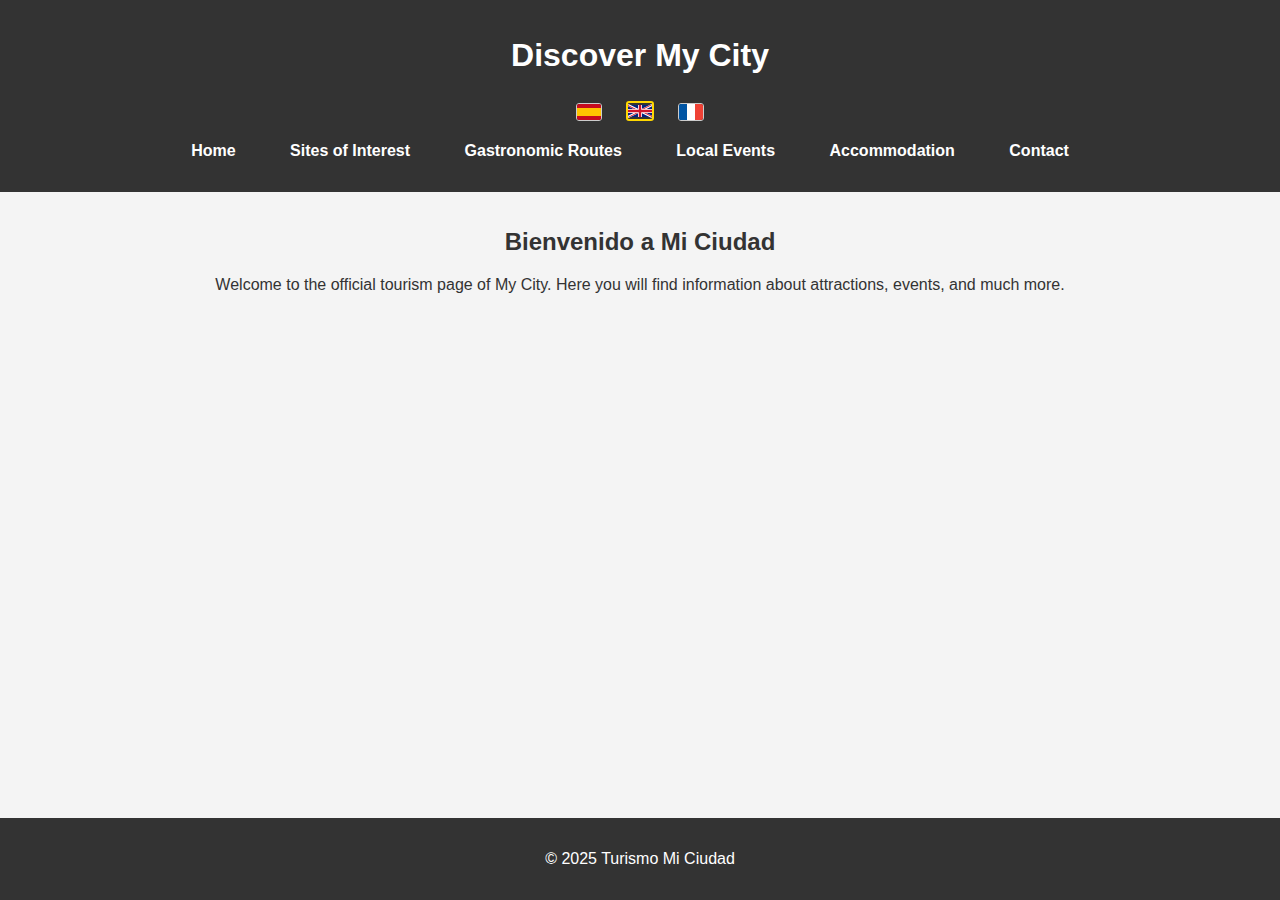
<file: index.html>
<!DOCTYPE html>
<html lang="es">
<head>
    <meta charset="UTF-8">
    <meta name="viewport" content="width=device-width, initial-scale=1.0">
    <title>Turismo en Mi Ciudad</title>
    <link rel="stylesheet" href="style.css">
</head>
<body data-page-title-key="siteTitle">
    <header>
        <h1 data-lang-key="siteTitle">Descubre Mi Ciudad</h1>
        <div class="language-selector">
            <button id="lang-es" data-lang="es" title="Español">
                <svg xmlns="http://www.w3.org/2000/svg" viewBox="0 0 3 2" width="24" height="16">
                    <rect width="3" height="2" fill="#c60b1e"/>
                    <rect width="3" height="1" y="0.5" fill="#ffc400"/>
                </svg>
            </button>
            <button id="lang-en" data-lang="en" title="English">
                <svg xmlns="http://www.w3.org/2000/svg" viewBox="0 0 60 30" width="24" height="16">
                    <clipPath id="t">
                        <path d="M30,15 h30 v15 z v15 h-30 z h-30 v-15 z v-15 h30 z"/>
                    </clipPath>
                    <path d="M0,0 v30 h60 v-30 z" fill="#00247d"/>
                    <path d="M0,0 L60,30 M60,0 L0,30" stroke="#fff" stroke-width="6"/>
                    <path d="M0,0 L60,30 M60,0 L0,30" clip-path="url(#t)" stroke="#cf142b" stroke-width="4"/>
                    <path d="M30,0 v30 M0,15 h60" stroke="#fff" stroke-width="10"/>
                    <path d="M30,0 v30 M0,15 h60" stroke="#cf142b" stroke-width="6"/>
                </svg>
            </button>
            <button id="lang-fr" data-lang="fr" title="Français">
                <svg xmlns="http://www.w3.org/2000/svg" viewBox="0 0 3 2" width="24" height="16">
                    <rect width="1" height="2" fill="#0055a4"/>
                    <rect width="1" height="2" x="1" fill="#fff"/>
                    <rect width="1" height="2" x="2" fill="#ef4135"/>
                </svg>
            </button>
        </div>
        <div class="menu-toggle" id="mobile-menu">
            <span class="bar"></span>
            <span class="bar"></span>
            <span class="bar"></span>
        </div>
        <nav class="navbar">
            <ul class="nav-list">
                <li><a href="index.html" data-lang-key="navHome">Inicio</a></li>
                <li><a href="sitios-interes.html" data-lang-key="navSites">Sitios de Interés</a></li>
                <li><a href="rutas-gastronomicas.html" data-lang-key="navGastronomy">Rutas Gastronómicas</a></li>
                <li><a href="eventos-locales.html" data-lang-key="navEvents">Eventos Locales</a></li>
                <li><a href="alojamiento.html" data-lang-key="navAccommodation">Alojamiento</a></li>
                <li><a href="contacto.html" data-lang-key="navContact">Contacto</a></li>
            </ul>
        </nav>
    </header>
    <main>
        <h2 data-lang-key="welcome_title">Bienvenido a Mi Ciudad</h2>
        <p data-lang-key="welcomeMessage">Bienvenido a la página oficial de turismo de Mi Ciudad. Aquí encontrarás información sobre atracciones, eventos y mucho más.</p>
    </main>
    <footer>
        <p data-lang-key="footer_text">&copy; 2025 Turismo Mi Ciudad</p>
    </footer>
    <script src="script.js"></script>
</body>
</html>
</file>
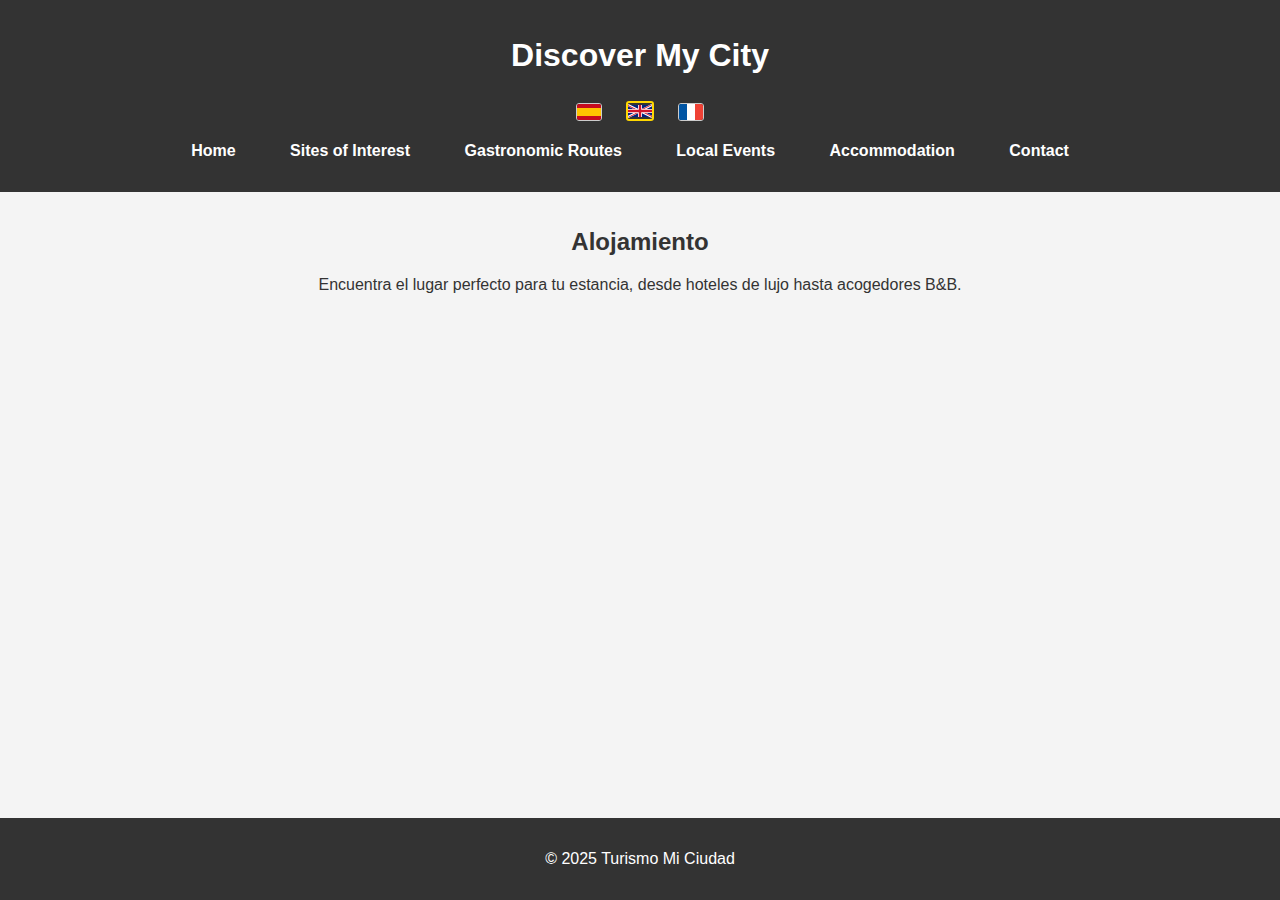
<file: alojamiento.html>
<!DOCTYPE html>
<html lang="es">
<head>
    <meta charset="UTF-8">
    <meta name="viewport" content="width=device-width, initial-scale=1.0">
    <title>Alojamiento - Turismo Mi Ciudad</title>
    <link rel="stylesheet" href="style.css">
</head>
<body data-page-title-key="page_title_accommodation">
    <header>
        <h1 data-lang-key="siteTitle">Descubre Mi Ciudad</h1>
        <div class="language-selector">
            <button id="lang-es" data-lang="es" title="Español">
                <svg xmlns="http://www.w3.org/2000/svg" viewBox="0 0 3 2" width="24" height="16">
                    <rect width="3" height="2" fill="#c60b1e"/>
                    <rect width="3" height="1" y="0.5" fill="#ffc400"/>
                </svg>
            </button>
            <button id="lang-en" data-lang="en" title="English">
                <svg xmlns="http://www.w3.org/2000/svg" viewBox="0 0 60 30" width="24" height="16">
                    <clipPath id="t">
                        <path d="M30,15 h30 v15 z v15 h-30 z h-30 v-15 z v-15 h30 z"/>
                    </clipPath>
                    <path d="M0,0 v30 h60 v-30 z" fill="#00247d"/>
                    <path d="M0,0 L60,30 M60,0 L0,30" stroke="#fff" stroke-width="6"/>
                    <path d="M0,0 L60,30 M60,0 L0,30" clip-path="url(#t)" stroke="#cf142b" stroke-width="4"/>
                    <path d="M30,0 v30 M0,15 h60" stroke="#fff" stroke-width="10"/>
                    <path d="M30,0 v30 M0,15 h60" stroke="#cf142b" stroke-width="6"/>
                </svg>
            </button>
            <button id="lang-fr" data-lang="fr" title="Français">
                <svg xmlns="http://www.w3.org/2000/svg" viewBox="0 0 3 2" width="24" height="16">
                    <rect width="1" height="2" fill="#0055a4"/>
                    <rect width="1" height="2" x="1" fill="#fff"/>
                    <rect width="1" height="2" x="2" fill="#ef4135"/>
                </svg>
            </button>
        </div>
        <div class="menu-toggle" id="mobile-menu">
            <span class="bar"></span>
            <span class="bar"></span>
            <span class="bar"></span>
        </div>
        <nav class="navbar">
            <ul class="nav-list">
                <li><a href="index.html" data-lang-key="navHome">Inicio</a></li>
                <li><a href="sitios-interes.html" data-lang-key="navSites">Sitios de Interés</a></li>
                <li><a href="rutas-gastronomicas.html" data-lang-key="navGastronomy">Rutas Gastronómicas</a></li>
                <li><a href="eventos-locales.html" data-lang-key="navEvents">Eventos Locales</a></li>
                <li><a href="alojamiento.html" data-lang-key="navAccommodation">Alojamiento</a></li>
                <li><a href="contacto.html" data-lang-key="navContact">Contacto</a></li>
            </ul>
        </nav>
    </header>
    <main>
        <h2 data-lang-key="accommodation_title">Alojamiento</h2>
        <p data-lang-key="accommodation_intro">Encuentra el lugar perfecto para tu estancia, desde hoteles de lujo hasta acogedores B&amp;B.</p>
        <!-- Add specific content for accommodation here -->
    </main>
    <footer>
        <p data-lang-key="footer_text">&copy; 2025 Turismo Mi Ciudad</p>
    </footer>
    <script src="script.js"></script>
</body>
</html>
</file>
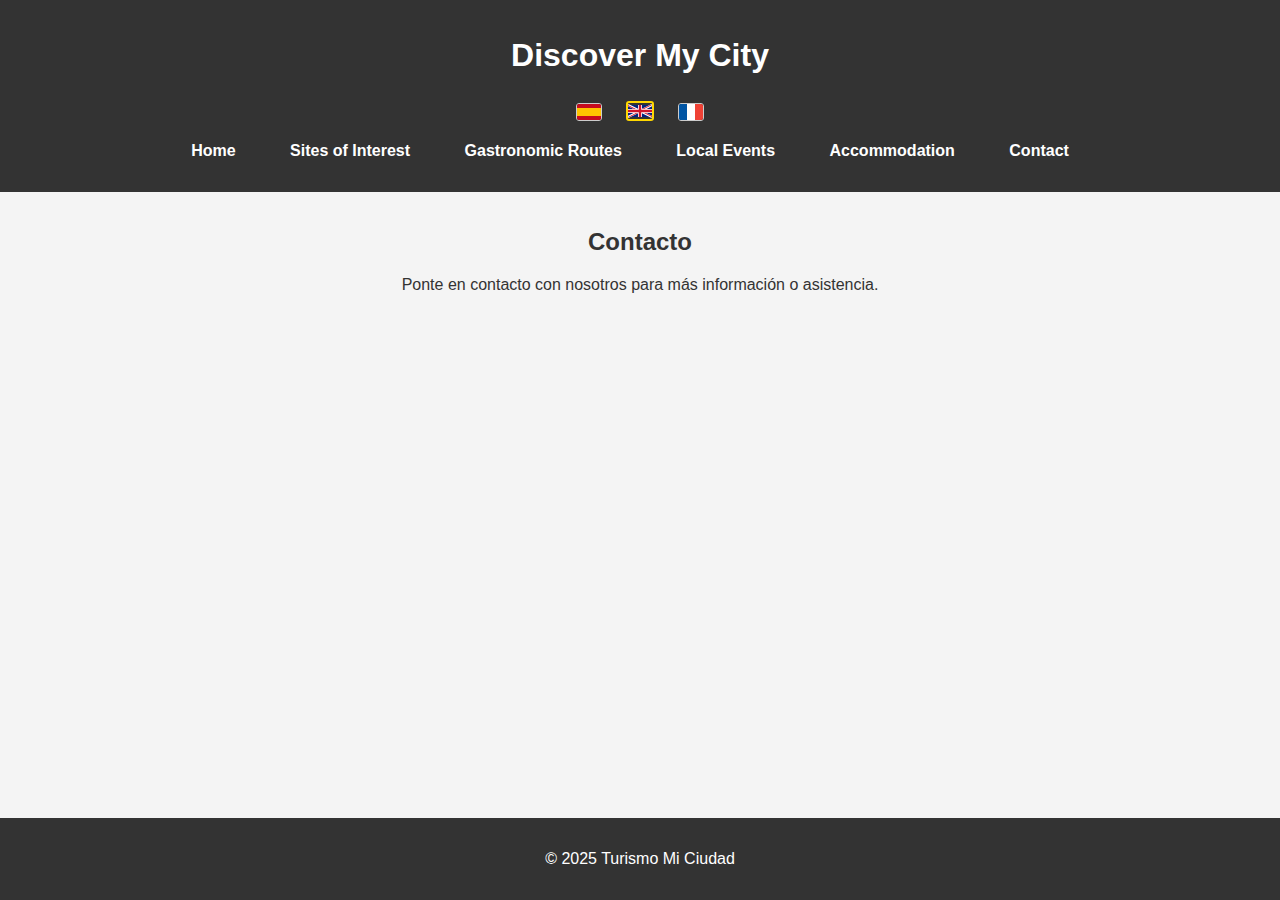
<file: contacto.html>
<!DOCTYPE html>
<html lang="es">
<head>
    <meta charset="UTF-8">
    <meta name="viewport" content="width=device-width, initial-scale=1.0">
    <title>Contacto - Turismo Mi Ciudad</title>
    <link rel="stylesheet" href="style.css">
</head>
<body data-page-title-key="page_title_contact">
    <header>
        <h1 data-lang-key="siteTitle">Descubre Mi Ciudad</h1>
        <div class="language-selector">
            <button id="lang-es" data-lang="es" title="Español">
                <svg xmlns="http://www.w3.org/2000/svg" viewBox="0 0 3 2" width="24" height="16">
                    <rect width="3" height="2" fill="#c60b1e"/>
                    <rect width="3" height="1" y="0.5" fill="#ffc400"/>
                </svg>
            </button>
            <button id="lang-en" data-lang="en" title="English">
                <svg xmlns="http://www.w3.org/2000/svg" viewBox="0 0 60 30" width="24" height="16">
                    <clipPath id="t">
                        <path d="M30,15 h30 v15 z v15 h-30 z h-30 v-15 z v-15 h30 z"/>
                    </clipPath>
                    <path d="M0,0 v30 h60 v-30 z" fill="#00247d"/>
                    <path d="M0,0 L60,30 M60,0 L0,30" stroke="#fff" stroke-width="6"/>
                    <path d="M0,0 L60,30 M60,0 L0,30" clip-path="url(#t)" stroke="#cf142b" stroke-width="4"/>
                    <path d="M30,0 v30 M0,15 h60" stroke="#fff" stroke-width="10"/>
                    <path d="M30,0 v30 M0,15 h60" stroke="#cf142b" stroke-width="6"/>
                </svg>
            </button>
            <button id="lang-fr" data-lang="fr" title="Français">
                <svg xmlns="http://www.w3.org/2000/svg" viewBox="0 0 3 2" width="24" height="16">
                    <rect width="1" height="2" fill="#0055a4"/>
                    <rect width="1" height="2" x="1" fill="#fff"/>
                    <rect width="1" height="2" x="2" fill="#ef4135"/>
                </svg>
            </button>
        </div>
        <div class="menu-toggle" id="mobile-menu">
            <span class="bar"></span>
            <span class="bar"></span>
            <span class="bar"></span>
        </div>
        <nav class="navbar">
            <ul class="nav-list">
                <li><a href="index.html" data-lang-key="navHome">Inicio</a></li>
                <li><a href="sitios-interes.html" data-lang-key="navSites">Sitios de Interés</a></li>
                <li><a href="rutas-gastronomicas.html" data-lang-key="navGastronomy">Rutas Gastronómicas</a></li>
                <li><a href="eventos-locales.html" data-lang-key="navEvents">Eventos Locales</a></li>
                <li><a href="alojamiento.html" data-lang-key="navAccommodation">Alojamiento</a></li>
                <li><a href="contacto.html" data-lang-key="navContact">Contacto</a></li>
            </ul>
        </nav>
    </header>
    <main>
        <h2 data-lang-key="contact_title">Contacto</h2>
        <p data-lang-key="contact_intro">Ponte en contacto con nosotros para más información o asistencia.</p>
        <!-- Add specific content for contact here -->
    </main>
    <footer>
        <p data-lang-key="footer_text">&copy; 2025 Turismo Mi Ciudad</p>
    </footer>
    <script src="script.js"></script>
</body>
</html>
</file>
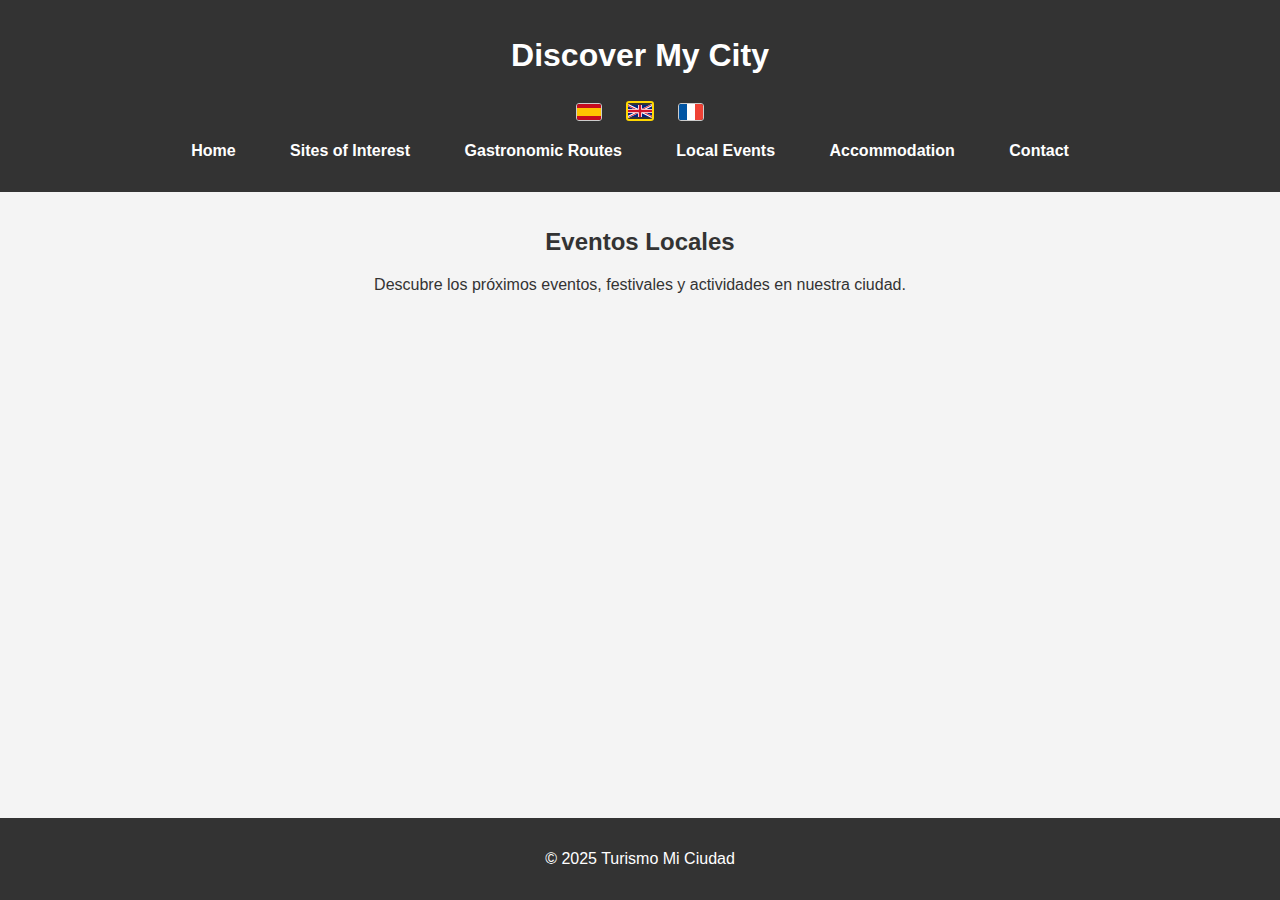
<file: eventos-locales.html>
<!DOCTYPE html>
<html lang="es">
<head>
    <meta charset="UTF-8">
    <meta name="viewport" content="width=device-width, initial-scale=1.0">
    <title>Eventos Locales - Turismo Mi Ciudad</title>
    <link rel="stylesheet" href="style.css">
</head>
<body data-page-title-key="page_title_events">
    <header>
        <h1 data-lang-key="siteTitle">Descubre Mi Ciudad</h1>
        <div class="language-selector">
            <button id="lang-es" data-lang="es" title="Español">
                <svg xmlns="http://www.w3.org/2000/svg" viewBox="0 0 3 2" width="24" height="16">
                    <rect width="3" height="2" fill="#c60b1e"/>
                    <rect width="3" height="1" y="0.5" fill="#ffc400"/>
                </svg>
            </button>
            <button id="lang-en" data-lang="en" title="English">
                <svg xmlns="http://www.w3.org/2000/svg" viewBox="0 0 60 30" width="24" height="16">
                    <clipPath id="t">
                        <path d="M30,15 h30 v15 z v15 h-30 z h-30 v-15 z v-15 h30 z"/>
                    </clipPath>
                    <path d="M0,0 v30 h60 v-30 z" fill="#00247d"/>
                    <path d="M0,0 L60,30 M60,0 L0,30" stroke="#fff" stroke-width="6"/>
                    <path d="M0,0 L60,30 M60,0 L0,30" clip-path="url(#t)" stroke="#cf142b" stroke-width="4"/>
                    <path d="M30,0 v30 M0,15 h60" stroke="#fff" stroke-width="10"/>
                    <path d="M30,0 v30 M0,15 h60" stroke="#cf142b" stroke-width="6"/>
                </svg>
            </button>
            <button id="lang-fr" data-lang="fr" title="Français">
                <svg xmlns="http://www.w3.org/2000/svg" viewBox="0 0 3 2" width="24" height="16">
                    <rect width="1" height="2" fill="#0055a4"/>
                    <rect width="1" height="2" x="1" fill="#fff"/>
                    <rect width="1" height="2" x="2" fill="#ef4135"/>
                </svg>
            </button>
        </div>
        <div class="menu-toggle" id="mobile-menu">
            <span class="bar"></span>
            <span class="bar"></span>
            <span class="bar"></span>
        </div>
        <nav class="navbar">
            <ul class="nav-list">
                <li><a href="index.html" data-lang-key="navHome">Inicio</a></li>
                <li><a href="sitios-interes.html" data-lang-key="navSites">Sitios de Interés</a></li>
                <li><a href="rutas-gastronomicas.html" data-lang-key="navGastronomy">Rutas Gastronómicas</a></li>
                <li><a href="eventos-locales.html" data-lang-key="navEvents">Eventos Locales</a></li>
                <li><a href="alojamiento.html" data-lang-key="navAccommodation">Alojamiento</a></li>
                <li><a href="contacto.html" data-lang-key="navContact">Contacto</a></li>
            </ul>
        </nav>
    </header>
    <main>
        <h2 data-lang-key="events_title">Eventos Locales</h2>
        <p data-lang-key="events_intro">Descubre los próximos eventos, festivales y actividades en nuestra ciudad.</p>
        <!-- Add specific content for local events here -->
    </main>
    <footer>
        <p data-lang-key="footer_text">&copy; 2025 Turismo Mi Ciudad</p>
    </footer>
    <script src="script.js"></script>
</body>
</html>
</file>
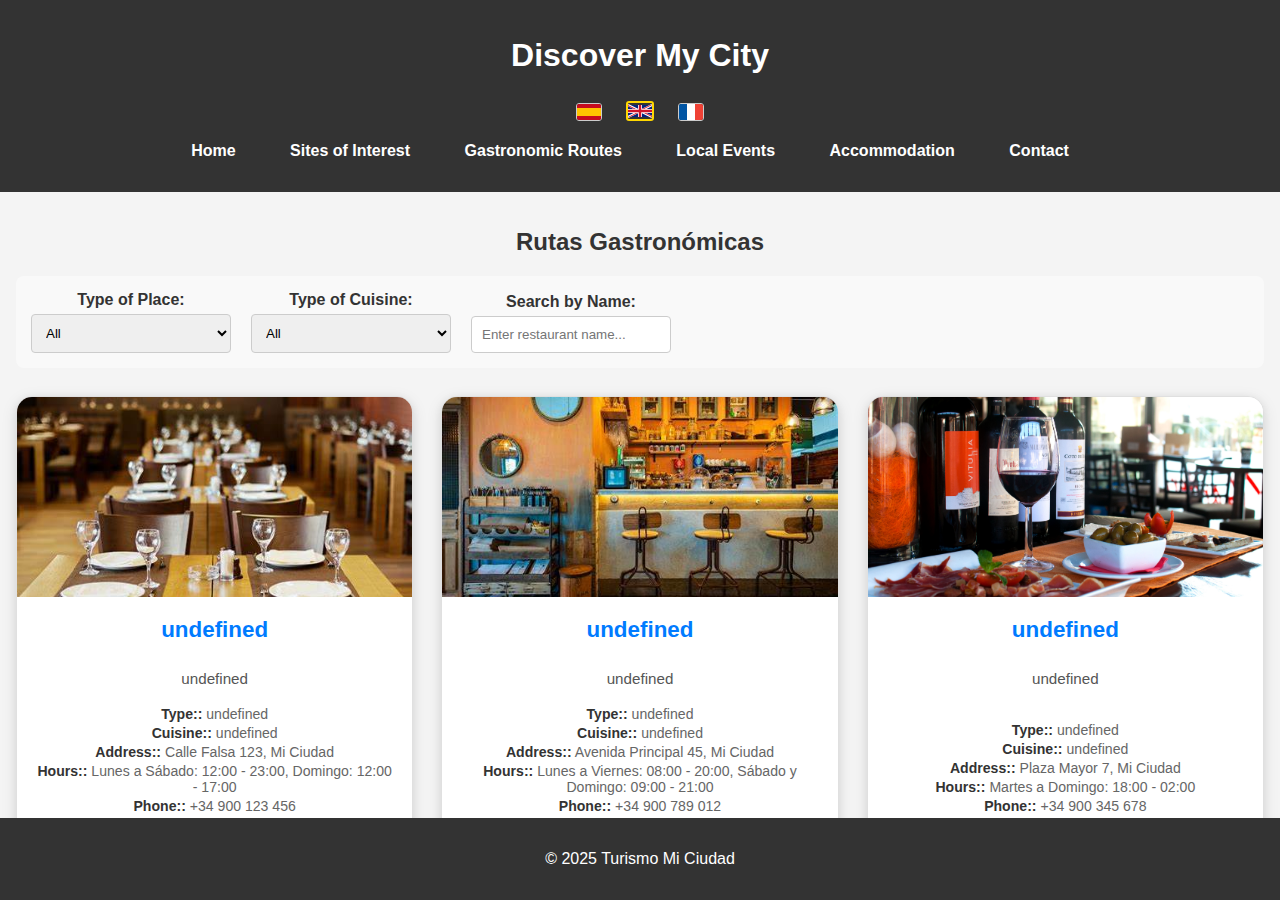
<file: rutas-gastronomicas.html>
<!DOCTYPE html>
<html lang="es">
<head>
    <meta charset="UTF-8">
    <meta name="viewport" content="width=device-width, initial-scale=1.0">
    <title>Rutas Gastronómicas - Turismo Mi Ciudad</title>
    <link rel="stylesheet" href="style.css">
</head>
<body data-page-title-key="page_title_gastronomy">
    <header>
        <h1 data-lang-key="siteTitle">Descubre Mi Ciudad</h1>
        <div class="language-selector">
            <button id="lang-es" data-lang="es" title="Español">
                <svg xmlns="http://www.w3.org/2000/svg" viewBox="0 0 3 2" width="24" height="16">
                    <rect width="3" height="2" fill="#c60b1e"/>
                    <rect width="3" height="1" y="0.5" fill="#ffc400"/>
                </svg>
            </button>
            <button id="lang-en" data-lang="en" title="English">
                <svg xmlns="http://www.w3.org/2000/svg" viewBox="0 0 60 30" width="24" height="16">
                    <clipPath id="t">
                        <path d="M30,15 h30 v15 z v15 h-30 z h-30 v-15 z v-15 h30 z"/>
                    </clipPath>
                    <path d="M0,0 v30 h60 v-30 z" fill="#00247d"/>
                    <path d="M0,0 L60,30 M60,0 L0,30" stroke="#fff" stroke-width="6"/>
                    <path d="M0,0 L60,30 M60,0 L0,30" clip-path="url(#t)" stroke="#cf142b" stroke-width="4"/>
                    <path d="M30,0 v30 M0,15 h60" stroke="#fff" stroke-width="10"/>
                    <path d="M30,0 v30 M0,15 h60" stroke="#cf142b" stroke-width="6"/>
                </svg>
            </button>
            <button id="lang-fr" data-lang="fr" title="Français">
                <svg xmlns="http://www.w3.org/2000/svg" viewBox="0 0 3 2" width="24" height="16">
                    <rect width="1" height="2" fill="#0055a4"/>
                    <rect width="1" height="2" x="1" fill="#fff"/>
                    <rect width="1" height="2" x="2" fill="#ef4135"/>
                </svg>
            </button>
        </div>
        <div class="menu-toggle" id="mobile-menu">
            <span class="bar"></span>
            <span class="bar"></span>
            <span class="bar"></span>
        </div>
        <nav class="navbar">
            <ul class="nav-list">
                <li><a href="index.html" data-lang-key="navHome">Inicio</a></li>
                <li><a href="sitios-interes.html" data-lang-key="navSites">Sitios de Interés</a></li>
                <li><a href="rutas-gastronomicas.html" data-lang-key="navGastronomy">Rutas Gastronómicas</a></li>
                <li><a href="eventos-locales.html" data-lang-key="navEvents">Eventos Locales</a></li>
                <li><a href="alojamiento.html" data-lang-key="navAccommodation">Alojamiento</a></li>
                <li><a href="contacto.html" data-lang-key="navContact">Contacto</a></li>
            </ul>
        </nav>
    </header>
    <main>
        <h2 data-lang-key="gastronomy_title">Rutas Gastronómicas</h2>
        <div class="filtros">
            <div class="filtro-grupo">
                <label for="filtro-tipo-lugar" data-lang-key="filterTypePlace">Tipo de Lugar:</label>
                <select id="filtro-tipo-lugar">
                    <option value="" data-lang-key="filterAll">Todos</option>
                </select>
            </div>
            <div class="filtro-grupo">
                <label for="filtro-tipo-cocina" data-lang-key="filterTypeCuisine">Tipo de Cocina:</label>
                <select id="filtro-tipo-cocina">
                    <option value="" data-lang-key="filterAll">Todos</option>
                </select>
            </div>
            <div class="filtro-grupo">
                <label for="filtro-nombre" data-lang-key="filterByName">Buscar por nombre:</label>
                <input type="search" id="filtro-nombre" data-lang-placeholder-key="searchByNamePlaceholder">
            </div>
        </div>
        <div id="restaurantes-lista" class="restaurantes-grid">
            <!-- Las tarjetas de restaurantes se insertarán aquí -->
        </div>
    </main>
    <footer>
        <p data-lang-key="footer_text">&copy; 2025 Turismo Mi Ciudad</p>
    </footer>
    <script src="script.js"></script>
</body>
</html>
</file>
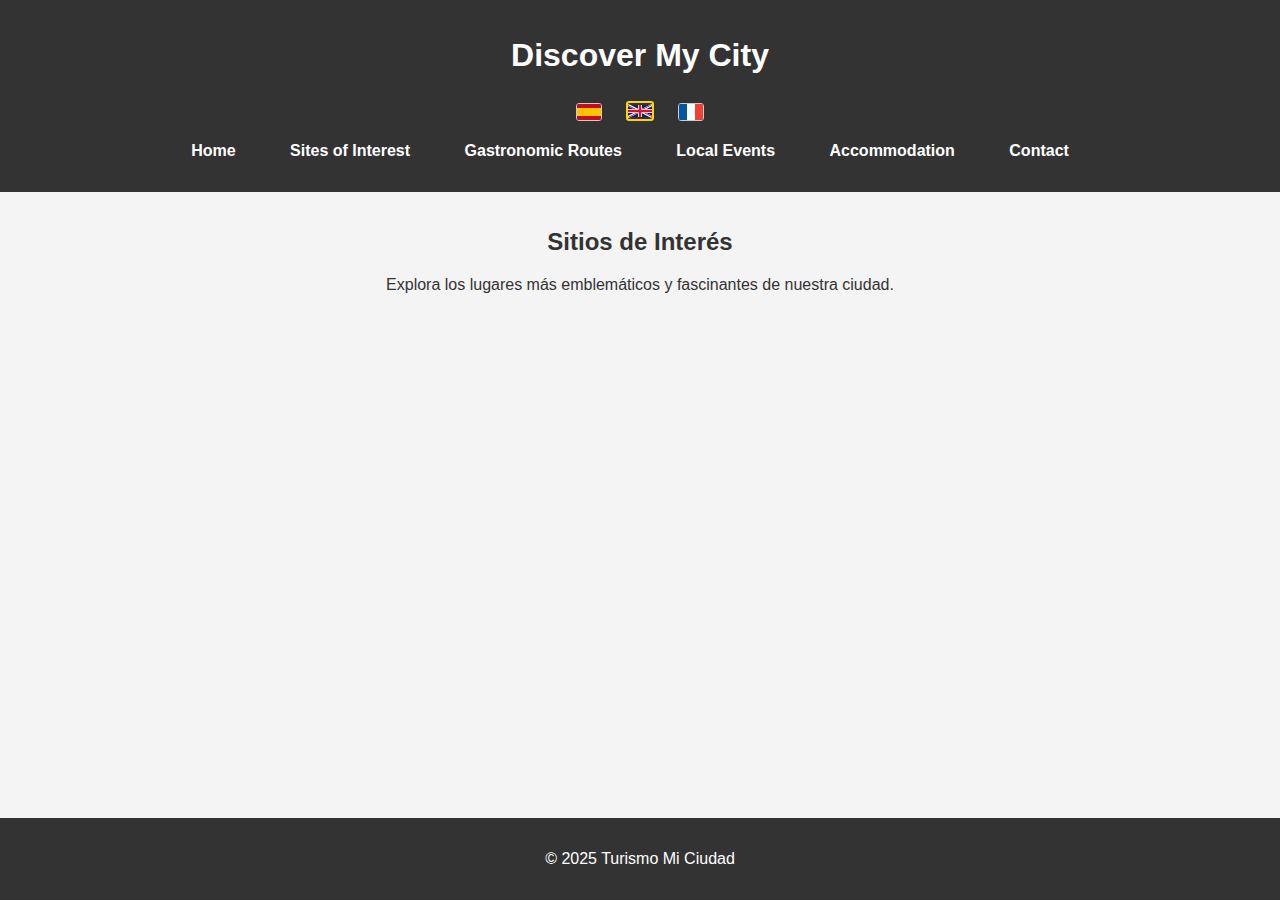
<file: sitios-interes.html>
<!DOCTYPE html>
<html lang="es">
<head>
    <meta charset="UTF-8">
    <meta name="viewport" content="width=device-width, initial-scale=1.0">
    <title>Sitios de Interés - Turismo Mi Ciudad</title>
    <link rel="stylesheet" href="style.css">
</head>
<body data-page-title-key="page_title_sites">
    <header>
        <h1 data-lang-key="siteTitle">Descubre Mi Ciudad</h1>
        <div class="language-selector">
            <button id="lang-es" data-lang="es" title="Español">
                <svg xmlns="http://www.w3.org/2000/svg" viewBox="0 0 3 2" width="24" height="16">
                    <rect width="3" height="2" fill="#c60b1e"/>
                    <rect width="3" height="1" y="0.5" fill="#ffc400"/>
                </svg>
            </button>
            <button id="lang-en" data-lang="en" title="English">
                <svg xmlns="http://www.w3.org/2000/svg" viewBox="0 0 60 30" width="24" height="16">
                    <clipPath id="t">
                        <path d="M30,15 h30 v15 z v15 h-30 z h-30 v-15 z v-15 h30 z"/>
                    </clipPath>
                    <path d="M0,0 v30 h60 v-30 z" fill="#00247d"/>
                    <path d="M0,0 L60,30 M60,0 L0,30" stroke="#fff" stroke-width="6"/>
                    <path d="M0,0 L60,30 M60,0 L0,30" clip-path="url(#t)" stroke="#cf142b" stroke-width="4"/>
                    <path d="M30,0 v30 M0,15 h60" stroke="#fff" stroke-width="10"/>
                    <path d="M30,0 v30 M0,15 h60" stroke="#cf142b" stroke-width="6"/>
                </svg>
            </button>
            <button id="lang-fr" data-lang="fr" title="Français">
                <svg xmlns="http://www.w3.org/2000/svg" viewBox="0 0 3 2" width="24" height="16">
                    <rect width="1" height="2" fill="#0055a4"/>
                    <rect width="1" height="2" x="1" fill="#fff"/>
                    <rect width="1" height="2" x="2" fill="#ef4135"/>
                </svg>
            </button>
        </div>
        <div class="menu-toggle" id="mobile-menu">
            <span class="bar"></span>
            <span class="bar"></span>
            <span class="bar"></span>
        </div>
        <nav class="navbar">
            <ul class="nav-list">
                <li><a href="index.html" data-lang-key="navHome">Inicio</a></li>
                <li><a href="sitios-interes.html" data-lang-key="navSites">Sitios de Interés</a></li>
                <li><a href="rutas-gastronomicas.html" data-lang-key="navGastronomy">Rutas Gastronómicas</a></li>
                <li><a href="eventos-locales.html" data-lang-key="navEvents">Eventos Locales</a></li>
                <li><a href="alojamiento.html" data-lang-key="navAccommodation">Alojamiento</a></li>
                <li><a href="contacto.html" data-lang-key="navContact">Contacto</a></li>
            </ul>
        </nav>
    </header>
    <main>
        <h2 data-lang-key="sites_title">Sitios de Interés</h2>
        <p data-lang-key="sites_intro">Explora los lugares más emblemáticos y fascinantes de nuestra ciudad.</p>
        <!-- Add specific content for sites of interest here -->
    </main>
    <footer>
        <p data-lang-key="footer_text">&copy; 2025 Turismo Mi Ciudad</p>
    </footer>
    <script src="script.js"></script>
</body>
</html>
</file>
<file: style.css>
:root {
    --primary-color: #007bff; /* Default primary color, can be overridden */
    --bright-highlight-color: gold; /* For active language flag */
}

body {
    font-family: sans-serif;
    margin: 0;
    padding: 0;
    background-color: #f4f4f4;
    color: #333;
}

header {
    background-color: #333;
    color: #fff;
    padding: 1em 0;
    text-align: center;
    position: relative; /* Added for positioning context for menu-toggle */
}

header nav ul {
    list-style-type: none;
    padding: 0;
    text-align: center;
}

header nav ul li {
    display: inline;
    margin-right: 20px;
}

header nav ul li a {
    color: #fff;
    text-decoration: none;
    font-weight: bold;
    padding: 10px 15px;
    border-radius: 5px;
    transition: background-color 0.3s ease;
}

header nav ul li a:hover {
    background-color: #555;
    text-decoration: none;
}

main {
    padding: 1em;
    text-align: center;
}

main section {
    padding: 20px;
    margin-top: 10px;
    border-bottom: 1px solid #ccc;
}

main section:last-child {
    border-bottom: none;
}

footer {
    background-color: #333;
    color: #fff;
    text-align: center;
    padding: 1em 0;
    position: fixed;
    bottom: 0;
    width: 100%;
}

/* Estilos para el menú hamburguesa */
.menu-toggle {
    display: none; /* Oculto por defecto en pantallas grandes */
    flex-direction: column;
    cursor: pointer;
    position: absolute; /* Para posicionarlo respecto al header */
    top: 20px;
    right: 20px;
}

.menu-toggle .bar {
    height: 3px;
    width: 25px;
    background-color: #fff; /* Color de las barras del menú */
    margin: 4px 0;
    transition: 0.4s;
}

/* Language Selector */
.language-selector {
    /* Removed position: absolute, top, right, z-index */
    margin-top: 10px; /* Space below title */
    margin-bottom: 15px; /* Space above nav menu or content */
    text-align: center; /* Ensure buttons are centered if they are inline-block */
}

.language-selector button {
    background: none;
    border: none;
    cursor: pointer;
    padding: 5px;
    margin: 0 5px;
    /* font-size: 1.5em; */ /* No longer needed for SVGs directly */
}

.language-selector button svg {
    display: block;
    width: 24px;
    height: 16px;
    border: 1px solid #ccc;
    border-radius: 3px;
    margin: 0 auto; /* Center SVG if button is wider */
}

.language-selector button:hover svg {
    border-color: #aaa; /* Slightly darken border on hover */
}

.language-selector button.active-lang svg {
    border: 2px solid var(--bright-highlight-color); /* Bright border for the active SVG flag */
    /* outline-offset is not applicable to border, adjust padding/size if needed */
}

/* Responsive adjustments for language selector if needed */
@media (max-width: 768px) {
    .language-selector {
        /* Removed top, right absolute positioning */
        margin-top: 8px; /* Adjusted margin for mobile */
        margin-bottom: 12px;
    }
    .language-selector button {
        padding: 3px 7px;
        font-size: 0.9em;
    }

    header h1 {
        font-size: 1.8em; /* Adjust title size */
        /* margin-left: 5px; Removed, no longer needed as lang selector is not beside it */
        margin-right: 40px; /* Add some margin so title doesn't go under hamburger */
    }
}

/* Ensure menu toggle is not overlapped by language selector if they are close 
.menu-toggle {
    /* Adjust if necessary, e.g., by adding margin if they overlap */
    /* margin-right: 70px; /* Example: if language selector is 60px wide + some space */
/*}
*/
/* Estilos responsivos para móviles */
@media (max-width: 768px) {
    header nav ul li {
        display: block;
        margin-right: 0;
        margin-bottom: 10px; /* Espacio entre botones apilados */
    }

    header nav ul li a {
        display: block; /* Para que el padding se aplique correctamente y ocupe el ancho */
        padding: 12px 10px;
        text-align: center;
    }

    h1 {
        font-size: 1.8em; /* Reducir tamaño del título principal en móviles */
    }

    main p {
        font-size: 0.9em; /* Ajustar tamaño de texto general */
    }

    .menu-toggle {
        display: flex; /* Mostrar en móviles */
    }

    .navbar {
        display: none; /* Ocultar menú por defecto en móviles */
        width: 100%;
    }

    .navbar.active {
        display: block; /* Mostrar menú cuando está activo */
    }

    header nav ul, .nav-list { /* Asegurar que los estilos apliquen a la nueva clase */
        flex-direction: column;
        width: 100%;
    }

    header nav ul li, .nav-list li {
        display: block;
        margin-right: 0;
        margin-bottom: 10px; /* Espacio entre botones apilados */
    }

    header nav ul li a, .nav-list li a {
        display: block; /* Para que el padding se aplique correctamente y ocupe el ancho */
        padding: 12px 10px;
        text-align: center;
    }

    /* .language-selector related styles within this media query were handled above or removed */
    /* .language-selector button styles within this media query were handled above or removed */

    /* header h1 style within this media query was handled above */
}

/* Estilos para la lista de restaurantes */
.restaurantes-grid {
    display: grid;
    grid-template-columns: repeat(auto-fit, minmax(300px, 1fr)); /* Aumentado minmax para tarjetas un poco más anchas */
    gap: 28px; /* Aumentado el espacio entre tarjetas */
    margin-top: 28px;
    align-items: stretch;
}

.card-restaurante {
    background: #ffffff;
    border-radius: 16px; /* Bordes más redondeados */
    box-shadow: 0 4px 16px rgba(0,0,0,0.1), 0 2px 8px rgba(0,0,0,0.06); /* Sombra más pronunciada */
    overflow: hidden;
    display: flex;
    flex-direction: column;
    transition: transform 0.2s ease-out, box-shadow 0.2s ease-out;
    border: 1px solid #e0e0e0; /* Borde sutil */
}

.card-restaurante:hover {
    transform: translateY(-6px) scale(1.03);
    box-shadow: 0 8px 28px rgba(0,0,0,0.15), 0 4px 12px rgba(0,0,0,0.1);
}

.card-restaurante img {
    width: 100%;
    height: 200px; /* Imagen un poco más alta */
    object-fit: cover;
    /* Los bordes redondeados de la imagen se eliminan si la tarjeta tiene overflow:hidden y padding:0 */
}

.card-content {
    padding: 20px; /* Espaciado interno del contenido */
    display: flex;
    flex-direction: column;
    flex-grow: 1; /* Para que el contenido ocupe el espacio disponible */
}

.card-restaurante h3 {
    margin: 0 0 10px 0;
    font-size: 1.4em; /* Título más grande */
    color: var(--primary-color, #007bff); /* Usar variable de color primario si existe */
    font-weight: 700;
}

.card-description {
    font-size: 0.95em;
    color: #555;
    line-height: 1.5;
    margin-bottom: 12px;
    flex-grow: 1; /* Para que la descripción empuje los detalles y enlaces hacia abajo */
}

.card-details {
    font-size: 0.88em;
    color: #666;
    margin-bottom: 16px;
}

.card-details p {
    margin: 3px 0;
}

.card-details p strong {
    color: #333;
}

.card-links {
    display: flex;
    justify-content: space-between; /* Espaciar enlaces si hay dos */
    align-items: center;
    margin-top: auto; /* Empujar los enlaces al final de la tarjeta */
    padding-top: 10px;
    border-top: 1px solid #eee; /* Separador sutil */
}

.card-link {
    padding: 8px 12px;
    border-radius: 8px;
    text-decoration: none;
    font-weight: 600;
    font-size: 0.9em;
    transition: background-color 0.2s, color 0.2s;
    display: inline-flex; /* Para alinear íconos si se añaden */
    align-items: center;
}

.card-link.website {
    background-color: var(--primary-color-light, #e6f2ff);
    color: var(--primary-color, #007bff);
}
.card-link.website:hover {
    background-color: var(--primary-color, #007bff);
    color: #fff;
}

.card-link.map-link {
    background-color: #e8f5e9; /* Verde claro */
    color: #388e3c; /* Verde oscuro */
}
.card-link.map-link:hover {
    background-color: #388e3c;
    color: #fff;
}

@media (max-width: 700px) {
    .restaurantes-grid {
        grid-template-columns: 1fr;
        gap: 20px;
    }
    .card-restaurante img {
        height: 180px;
    }
    .card-restaurante h3 {
        font-size: 1.3em;
    }
}

/* Estilos para los filtros */
.filtros-container {
    display: flex;
    flex-wrap: wrap; /* Para que se ajusten en pantallas pequeñas */
    gap: 20px;
    padding: 20px;
    margin-bottom: 20px;
    background-color: #f9f9f9;
    border-radius: 8px;
}

.filtros {
    display: flex;
    flex-wrap: wrap;
    gap: 20px;
    margin-bottom: 20px;
    padding: 15px;
    background-color: #f9f9f9;
    border-radius: 8px;
    align-items: flex-end; /* Align items to the bottom for better visual */
}

.filtro-grupo {
    display: flex;
    flex-direction: column;
}

.filtro-grupo label {
    margin-bottom: 5px;
    font-weight: bold;
    color: #333;
}

.filtro-grupo select,
.filtro-grupo input[type="search"] {
    padding: 10px;
    border: 1px solid #ccc;
    border-radius: 4px;
    min-width: 200px; /* Ensure filters are not too small */
}

/* .filtro-grupo input[type="search"] { */
    /* Specific styling for search bar if needed */
/* } */
</file>
